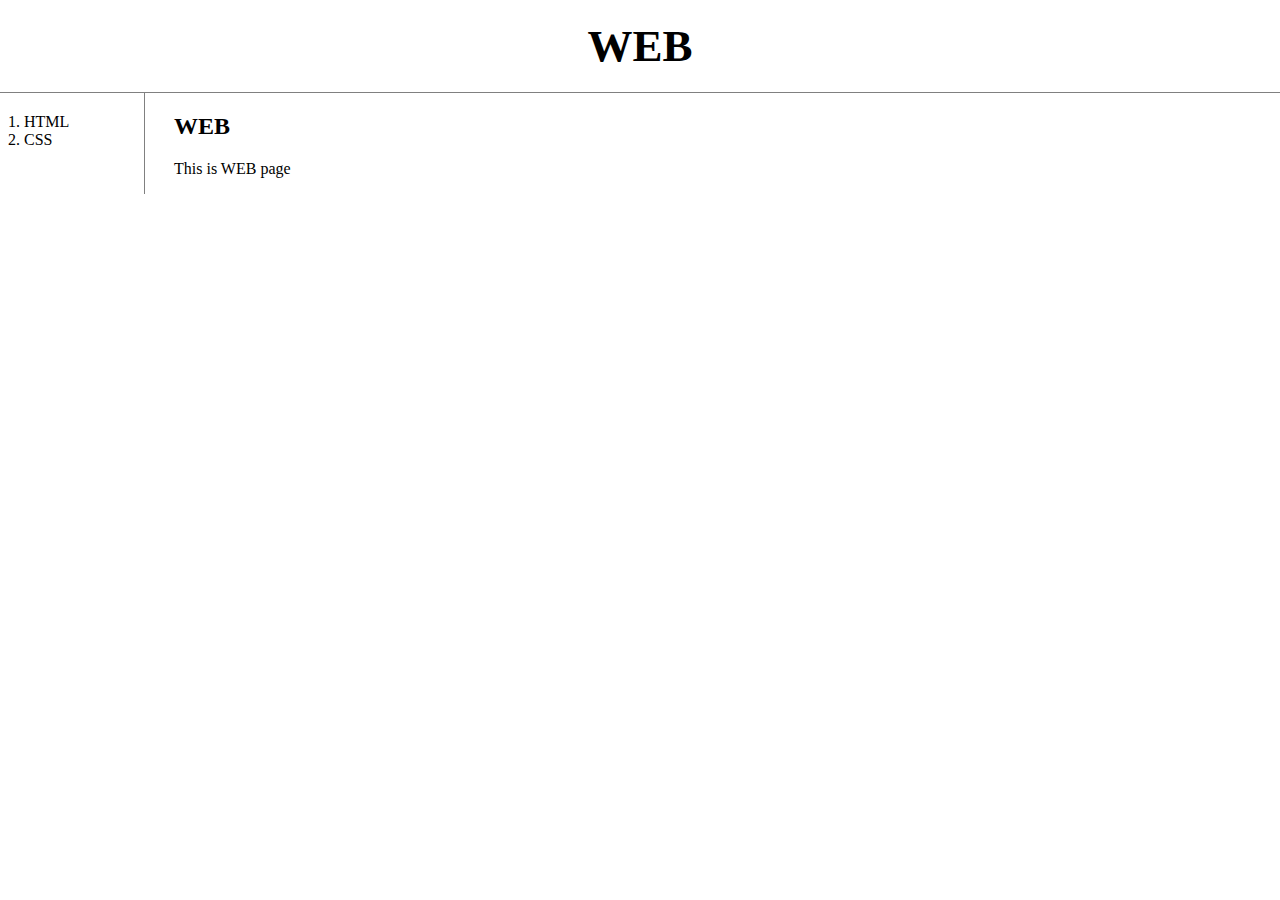
<file: index.html>
<!DOCTYPE html>
<html>

<head>
    <title>WEB - WELCOME</title>
    <link rel="stylesheet" href="style.css">
</head>

<body>
    <!-- <script type="text/javascript"  src="script.js"></script>  -->
    <h1><a href="index.html">WEB</a></h1>
    <div id="grid">
        <ol>
            <li><a href="1.html">HTML</a></li>
            <li><a href="2.html">CSS</a></li>
        </ol>

        <div id="article">
            <h2>WEB</h2>
            <p>This is WEB page</p>
        </div>
    </div>
</body>

</html>
</file>
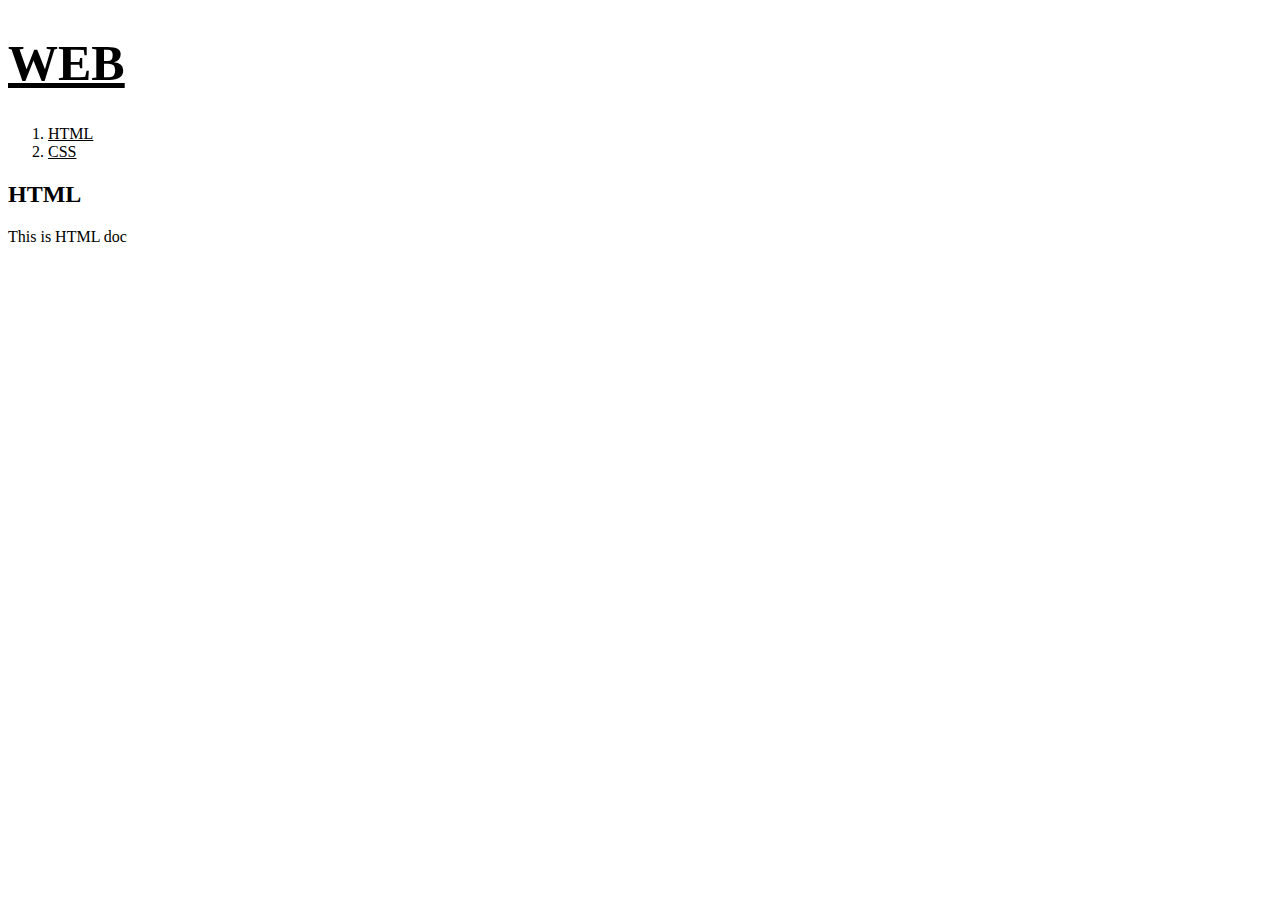
<file: 1.html>
<!DOCTYPE html>
<html>
    <head>
        <title>WEB - HTML</title>
        <style>
            h1 {
                font-size: 50px;
            }
            a {
                color: black;
            }
        </style>
    </head>
    <body>
        <h1><a href="index.html">WEB</a></h1>
        <ol>
            <li><a href="1.html">HTML</a></li>
            <li><a href="2.html">CSS</a></li>
        </ol>

        <h2>HTML</h2>
        <p>This is HTML doc</p>
    </body>
</html>
</file>
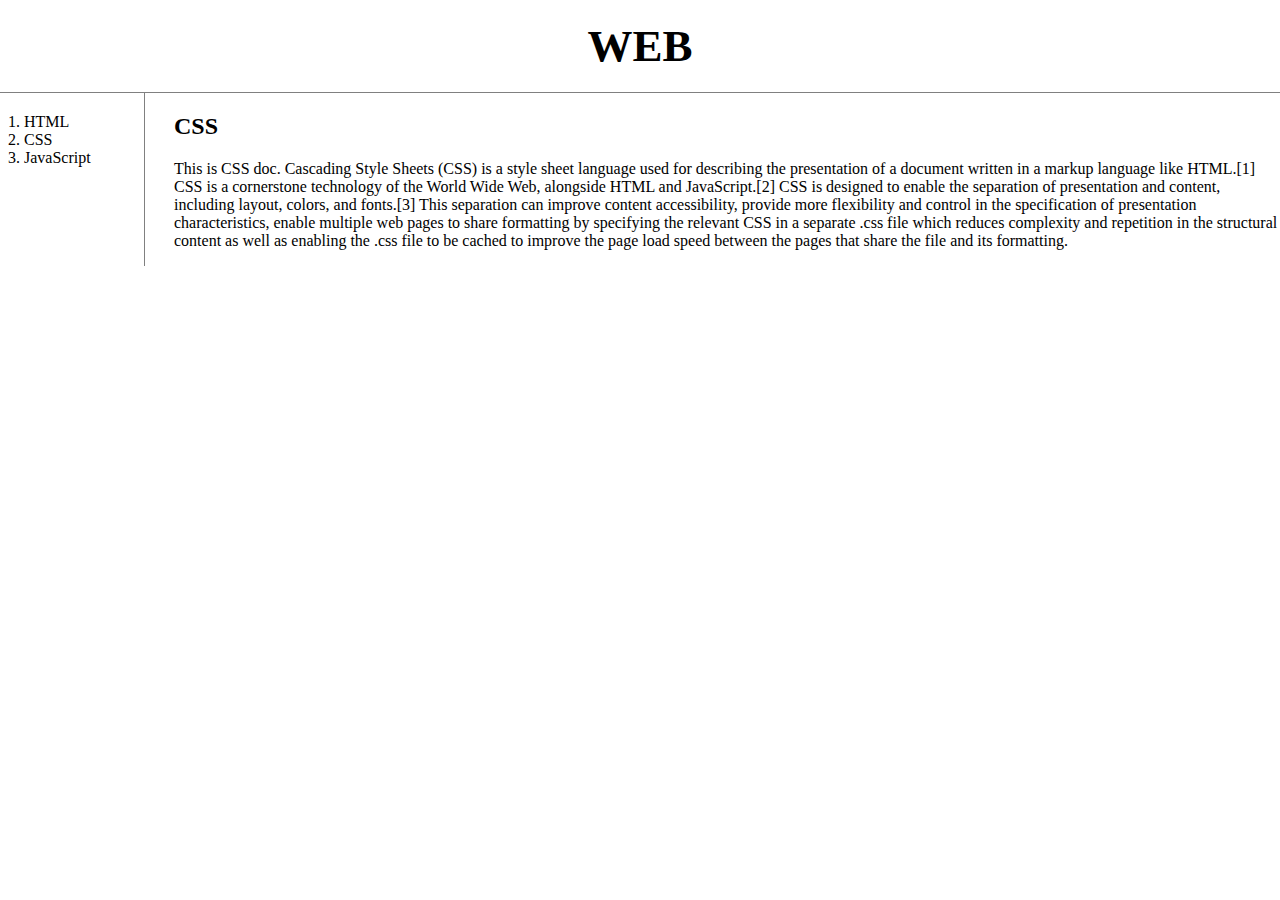
<file: 2.html>
<!DOCTYPE html>
<html>

<head>
    <title>WEB - CSS</title>
    <link rel="stylesheet" href="style.css">
</head>

<body>
    <h1><a href="index.html">WEB</a></h1>
    <div id="grid">
        <ol>
            <li><a href="1.html">HTML</a></li>
            <li><a href="2.html">CSS</a></li>
            <li><a href="3.html">JavaScript</a></li>
        </ol>

        <div id="article">
            <h2>CSS</h2>
            <p>This is CSS doc.
                Cascading Style Sheets (CSS) is a style sheet language used for describing the presentation of a
                document written in a markup language like HTML.[1] CSS is a cornerstone technology of the World Wide
                Web, alongside HTML and JavaScript.[2]

                CSS is designed to enable the separation of presentation and content, including layout, colors, and
                fonts.[3] This separation can improve content accessibility, provide more flexibility and control in the
                specification of presentation characteristics, enable multiple web pages to share formatting by
                specifying the relevant CSS in a separate .css file which reduces complexity and repetition in the
                structural content as well as enabling the .css file to be cached to improve the page load speed between
                the pages that share the file and its formatting.
            </p>
        </div>
    </div>
</body>

</html>
</file>
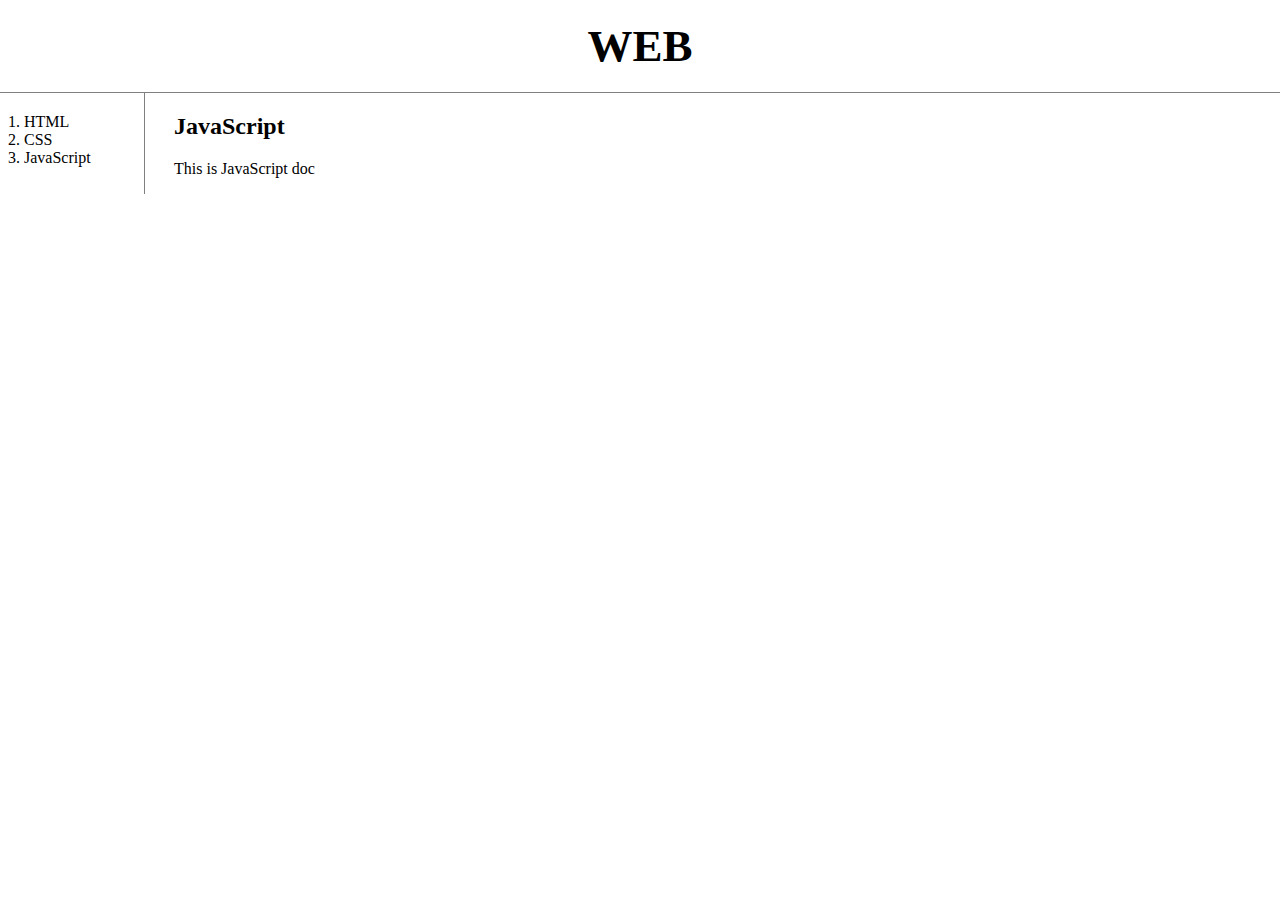
<file: 3.html>
<!DOCTYPE html>
<html>

<head>
    <title>WEB - JavaScript</title>
    <link rel="stylesheet" href="style.css">
</head>

<body>
    <h1><a href="index.html">WEB</a></h1>
    <div id="grid">
        <ol>
            <li><a href="1.html" class="visited">HTML</a></li>
            <li><a href="2.html" class="visited">CSS</a></li>
            <li><a href="3.html">JavaScript</a></li>
        </ol>

        <div id="article">
            <h2>JavaScript</h2>
            <p>This is JavaScript doc</p>
        </div>
    </div>
</body>

</html>
</file>
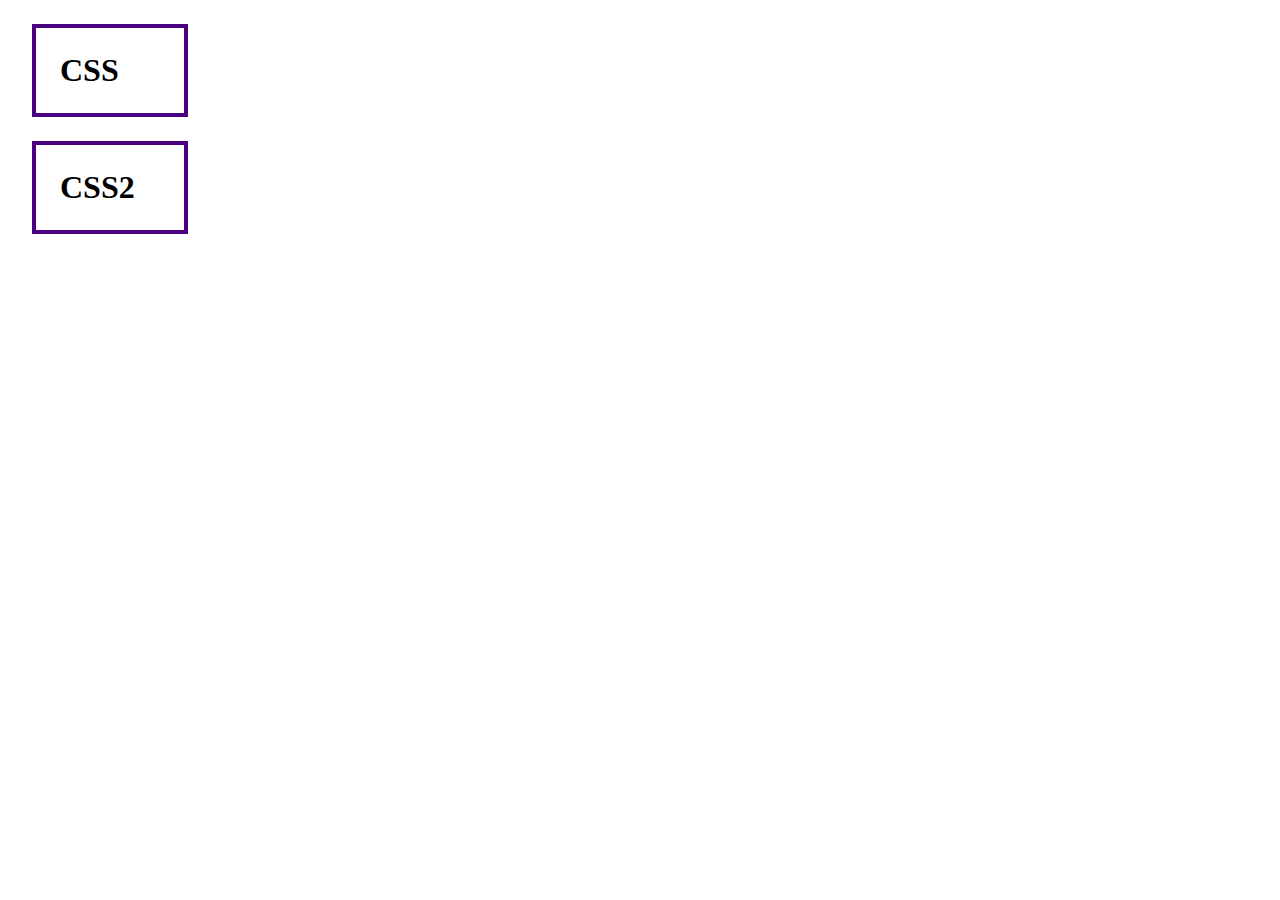
<file: box.html>
<!DOCTYPE html>
<html>
    <head>
        <meta charset="utf-8">
        <title></title>
        <style>
            /* block level element : 전체 크기를 갖는 tag */
            /* inline level element : wrap content tag */
            h1 {
                border: 4px solid indigo;
                padding: 24px;
                margin: 24px;
                display: block;
                width: 100px;
            }
        </style>
    </head>
    <body>
        <h1>CSS</h1>
        <h1>CSS2</h1>
    </body>
</html>
</file>
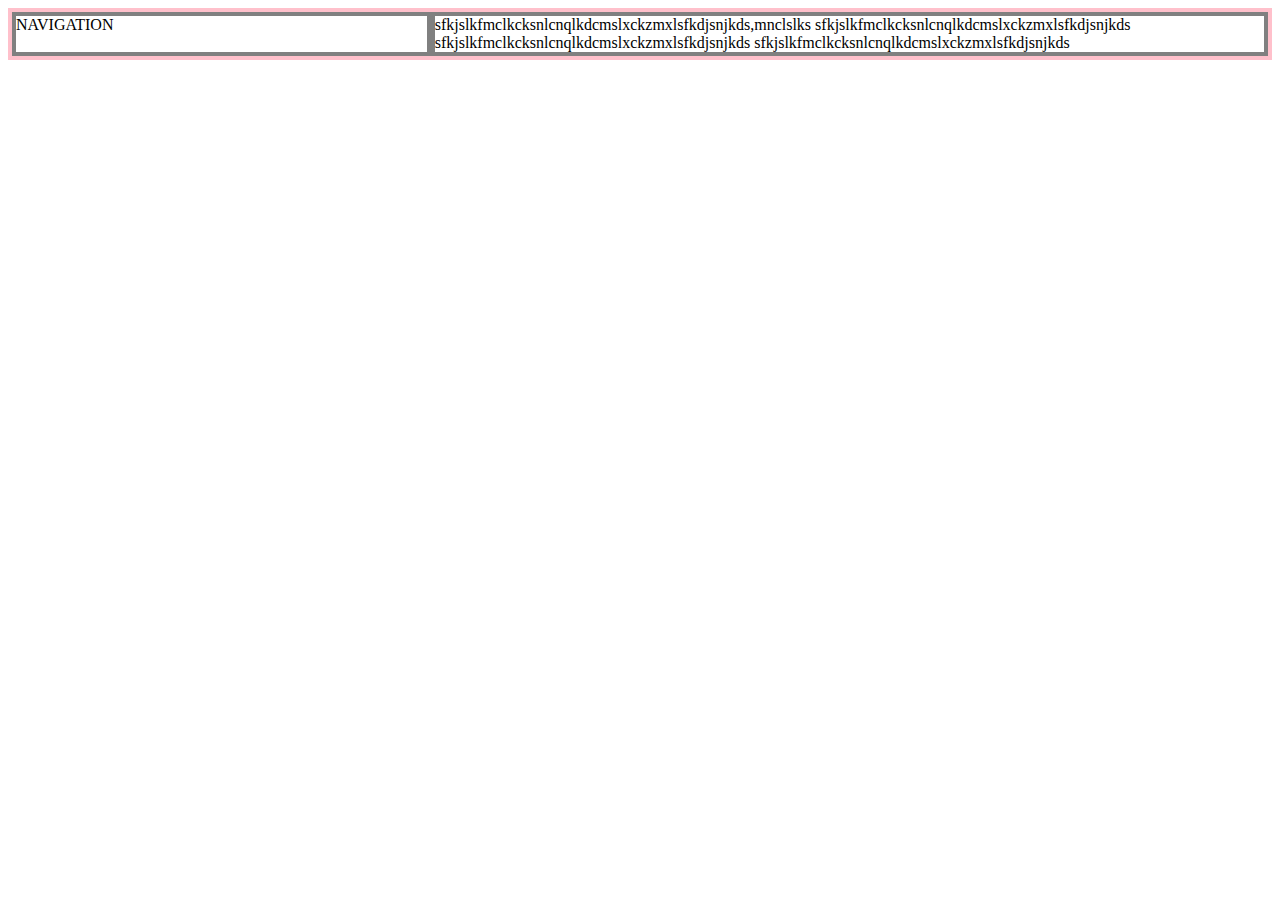
<file: grid.html>
<!DOCTYPE html>
<html>
    <head>
        <meta charset="utf-8">
        <title></title>
        <style>
            #grid {
                border: 4px solid pink;
                display: grid;
                grid-template-columns: 1fr 2fr;
            }
         div {
             border: 4px solid gray;
         }
        </style>
    </head>
    <body>
        <div id="grid">
        <div>NAVIGATION</div>
        <div>sfkjslkfmclkcksnlcnqlkdcmslxckzmxlsfkdjsnjkds,mnclslks
            sfkjslkfmclkcksnlcnqlkdcmslxckzmxlsfkdjsnjkds
            sfkjslkfmclkcksnlcnqlkdcmslxckzmxlsfkdjsnjkds
            sfkjslkfmclkcksnlcnqlkdcmslxckzmxlsfkdjsnjkds
        </div>
    </div>
    </body>
</html>
</file>
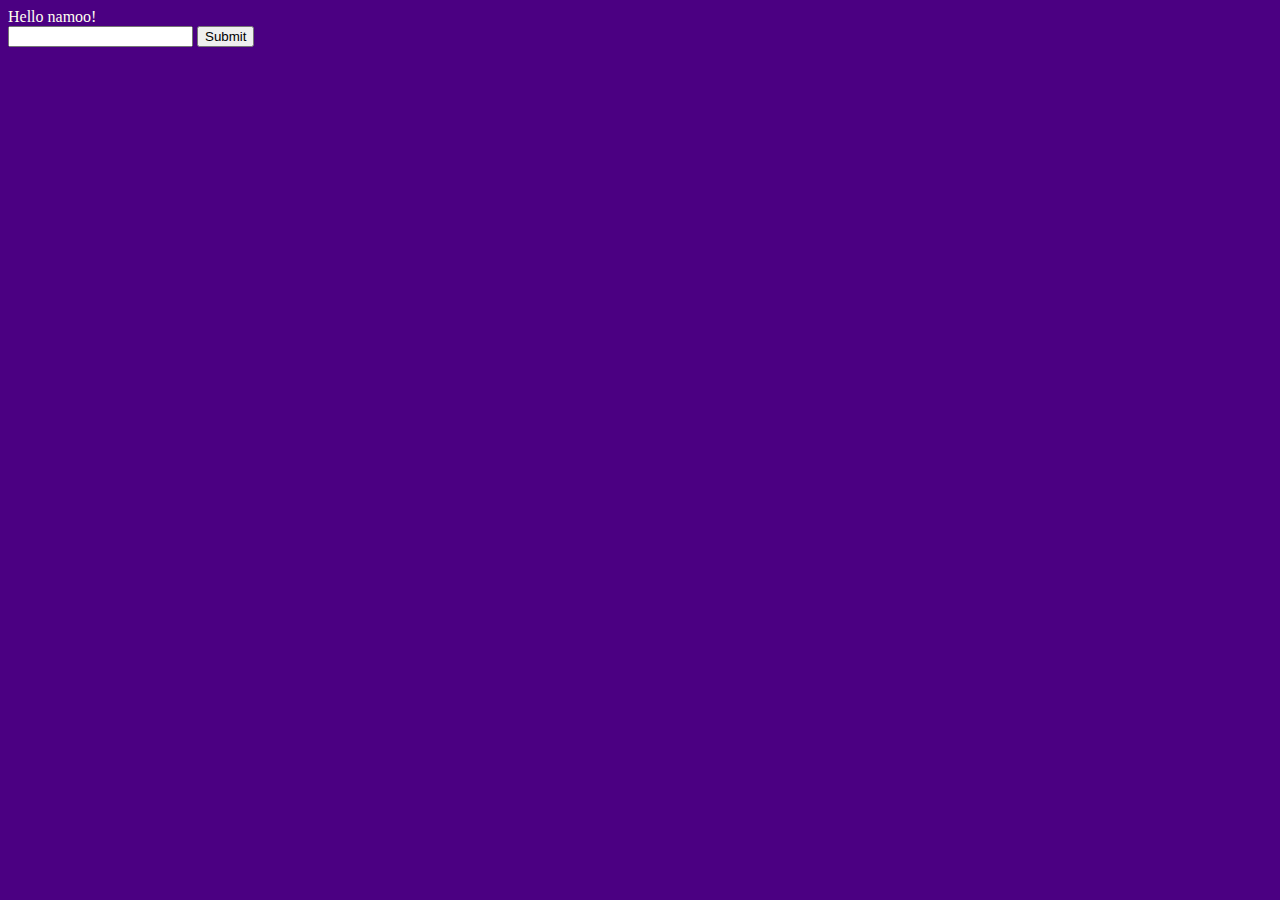
<file: iframe_source.html>
<html lang="en">
<head>
    <meta charset="UTF-8">
    <style>
        body {
            background-color: indigo;
            color: ivory;
        }
    </style>
</head>
<body>
    Hello namoo!
    <form action="1.html">
        <input type="text">
        <input type="submit">
    </form>
    <script>
        alert("hello KIWI!!")
    </script>
</body>
</html>
</file>
<file: style.css>
body {
    margin: 0;
}

h1 {
    font-size: 45px;
    text-align: center;
    border-bottom: 1px solid gray;
    margin: 0;
    padding: 20px;
}

a {
    text-decoration: none;
    color: black;
}

ol {
    border-right: 1px solid gray;
    width: 100px;
    margin: 0;
    padding: 20px;
}

/* id selector */
#grid {
    display: grid;
    /* border: 5px solid pink; */
    grid-template-columns: 150px 1fr;
}

#grid ol {
    padding-left: 24px;
}

#grid #article {
    padding-left: 24px;
}

@media(max-width: 800px) {
    #grid {
        display: block;
    }

    ol {
        border-right: none;
    }

    h1 {
        border-bottom: none;
    }
}
</file>
